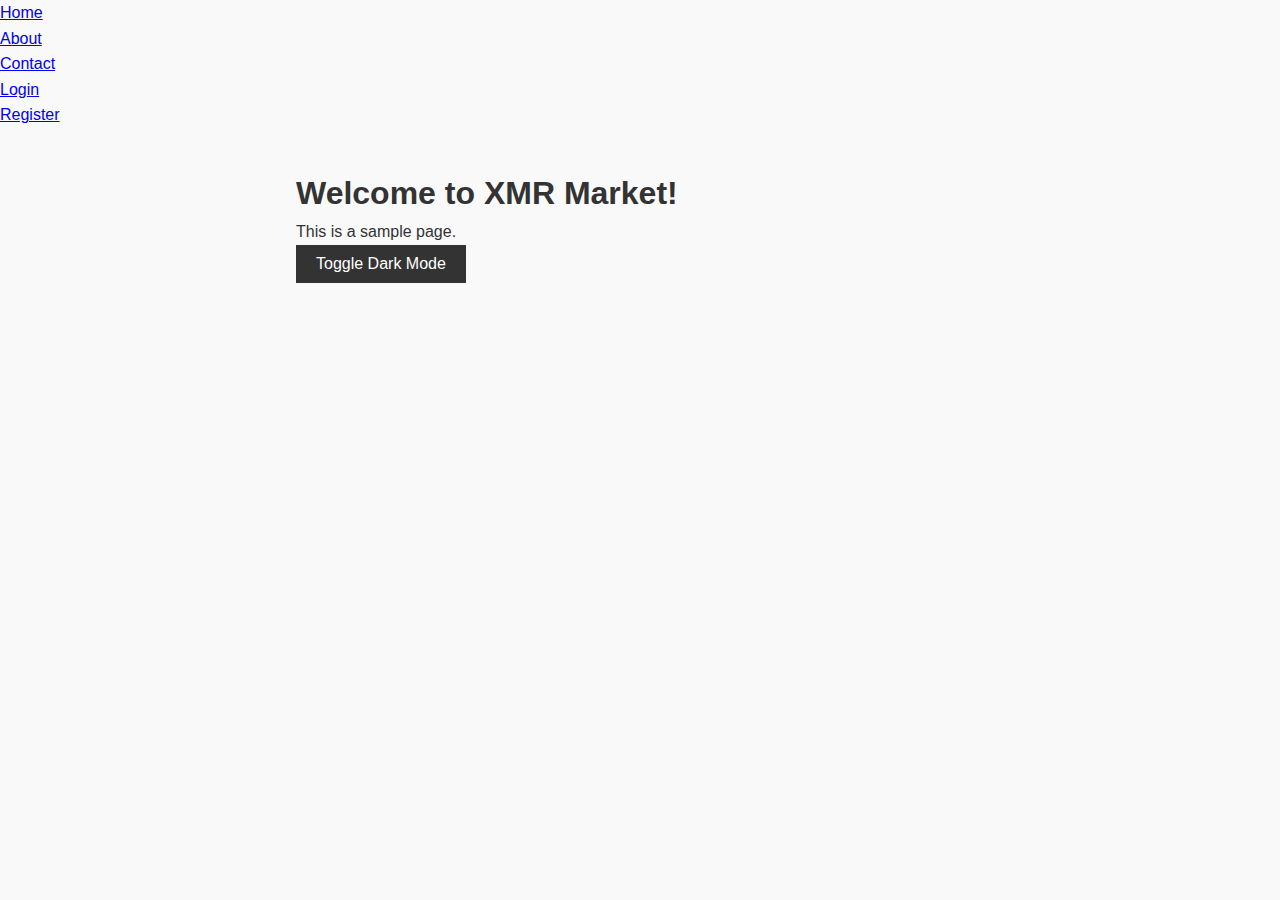
<file: index.html>
<!-- index.html -->

<!DOCTYPE html>
<html lang="en">
<head>
  <meta charset="UTF-8">
  <meta name="viewport" content="width=device-width, initial-scale=1.0">
  <title>XMR Market</title>
  <link rel="stylesheet" href="styles.css">
</head>
<body>
  <header>
    <nav>
      <ul>
        <li><a href="#">Home</a></li>
        <li><a href="#">About</a></li>
        <li><a href="#">Contact</a></li>
        <li><a href="#">Login</a></li>
        <li><a href="#">Register</a></li>
      </ul>
    </nav>
  </header>
  <main>
    <section class="container">
      <h1>Welcome to XMR Market!</h1>
      <p>This is a sample page.</p>
      <button id="dark-mode-toggle">Toggle Dark Mode</button>
    </section>
  </main>
  <script src="script.js"></script>
</body>
</html>
</file>
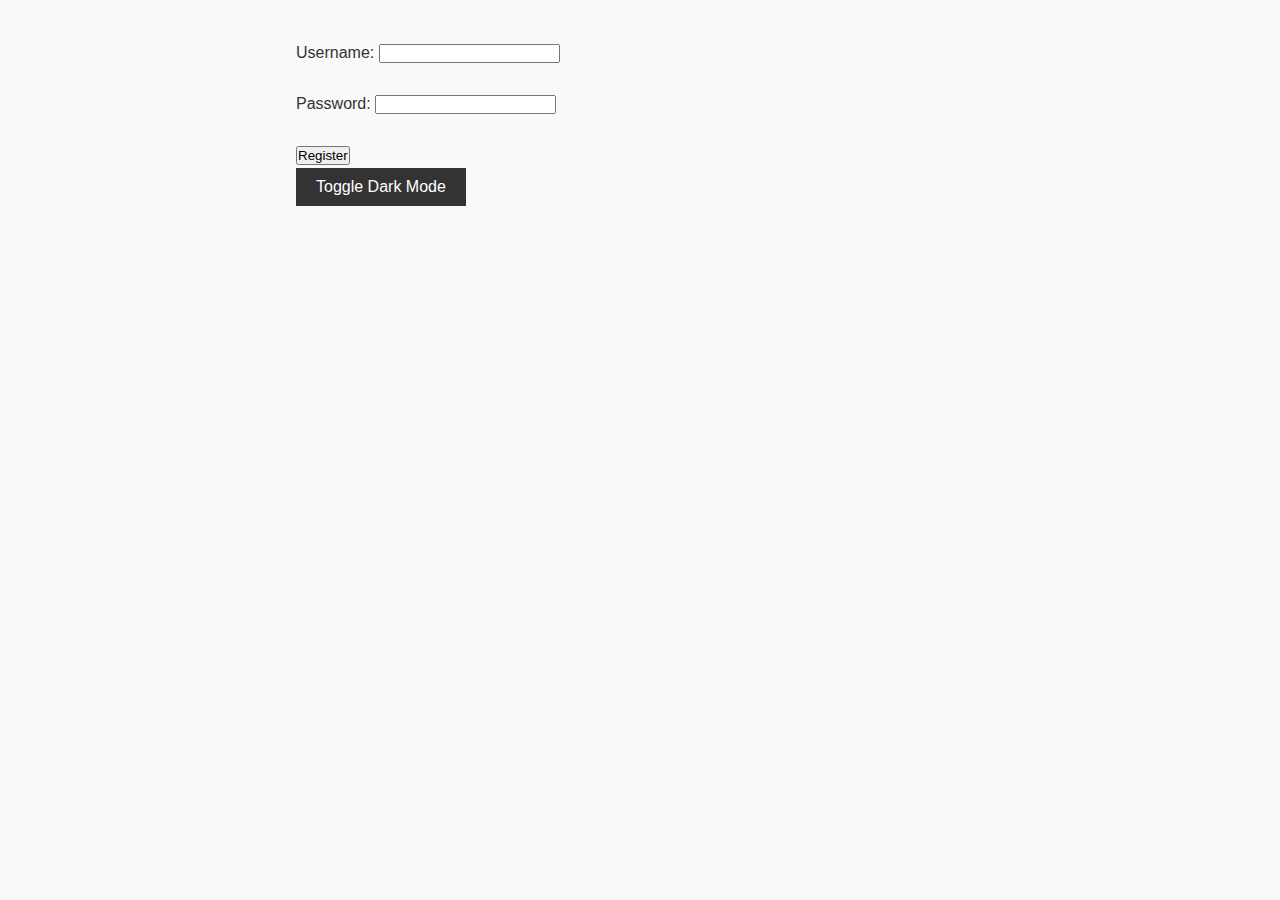
<file: register.html>
<!-- register.html -->
<!DOCTYPE html>
<html lang="en">
<head>
  <meta charset="UTF-8">
  <meta name="viewport" content="width=device-width, initial-scale=1.0">
  <title>Register</title>
  <link rel="stylesheet" href="styles.css">
</head>
<body>
  <div class="container">
    <form action="register.php" method="post">
      <label for="username">Username:</label>
      <input type="text" id="username" name="username"><br><br>
      <label for="password">Password:</label>
      <input type="password" id="password" name="password"><br><br>
      <input type="submit" name="register" value="Register">
    </form>
    <button id="dark-mode-toggle">Toggle Dark Mode</button>
  </div>

  <script>
    const darkModeToggle = document.getElementById('dark-mode-toggle');
    const body = document.body;

    darkModeToggle.addEventListener('click', () => {
      body.classList.toggle('dark-mode');
    });
  </script>
</body>
</html>
</file>
<file: styles.css>
/* styles.css */

/* Global styles */
* {
  box-sizing: border-box;
  margin: 0;
  padding: 0;
}

body {
  font-family: Arial, sans-serif;
  line-height: 1.6;
  color: #333;
  background-color: #f9f9f9; /* Light mode background color */
}

/* Dark mode styles */
body.dark-mode {
  background-color: #333; /* Dark mode background color */
  color: #fff;
}

/* Toggle button styles */
#dark-mode-toggle {
  background-color: #333;
  color: #fff;
  border: none;
  padding: 10px 20px;
  font-size: 16px;
  cursor: pointer;
}

#dark-mode-toggle:hover {
  background-color: #444;
}

/* Dark mode toggle button styles */
body.dark-mode #dark-mode-toggle {
  background-color: #fff;
  color: #333;
}

body.dark-mode #dark-mode-toggle:hover {
  background-color: #ccc;
}

/* Responsive design */
@media only screen and (max-width: 768px) {
  /* Mobile styles */
  .container {
    max-width: 90%; /* Center the container */
    margin: 0 auto; /* Center the container */
    padding: 20px; /* Add some padding */
  }
}

@media only screen and (min-width: 769px) and (max-width: 1024px) {
  /* Tablet styles */
  .container {
    max-width: 80%; /* Center the container */
    margin: 0 auto; /* Center the container */
    padding: 30px; /* Add some padding */
  }
}

@media only screen and (min-width: 1025px) {
  /* Desktop styles */
  .container {
    max-width: 60%; /* Center the container */
    margin: 0 auto; /* Center the container */
    padding: 40px; /* Add some padding */
  }
}
</file>
